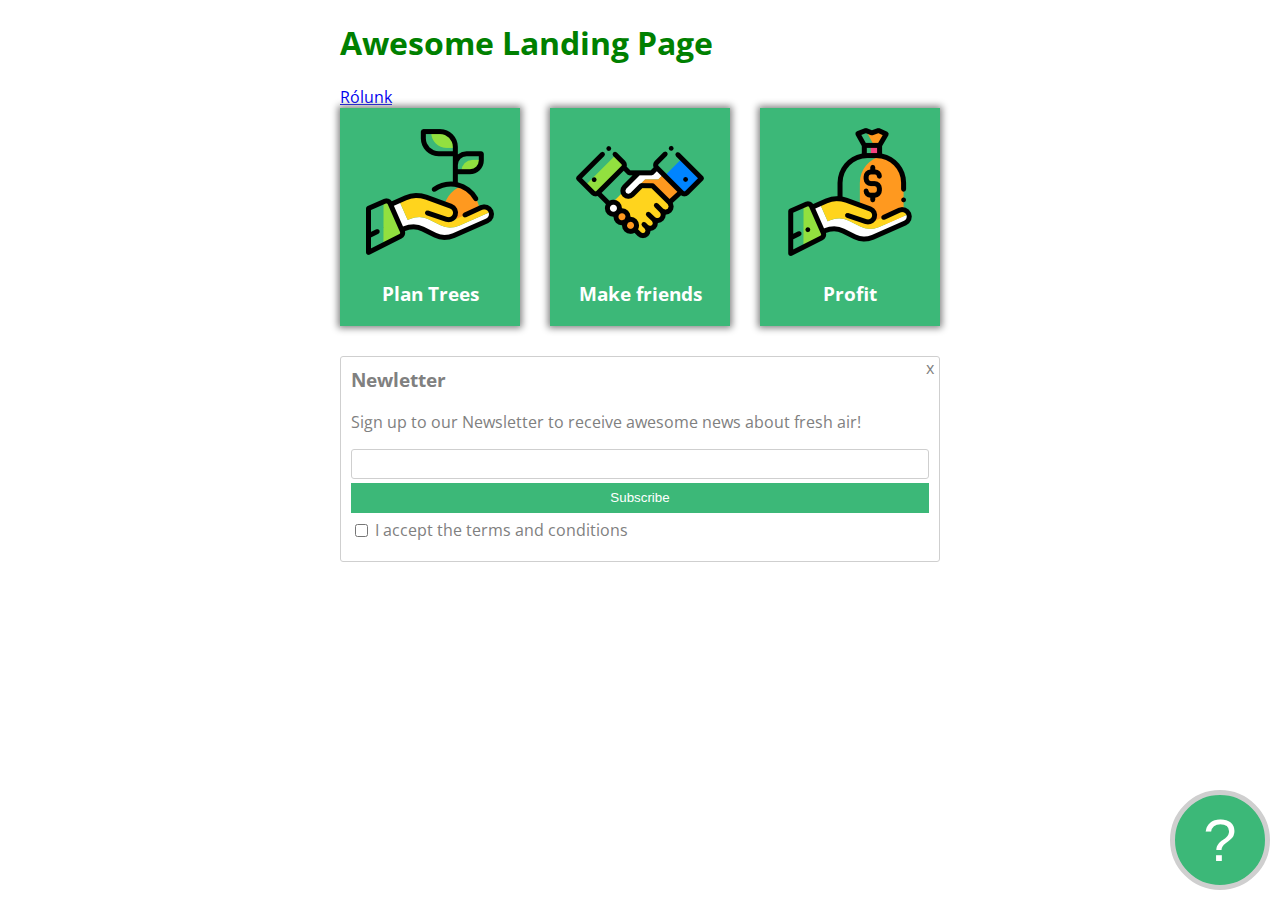
<file: index.html>
<!DOCTYPE html>
<html lang="en" >
<head>
  <meta charset="UTF-8">
  <title>CodePen - weblap</title>
  <link rel="preconnect" href="https://fonts.googleapis.com">
<link rel="preconnect" href="https://fonts.gstatic.com" crossorigin>
<link href="https://fonts.googleapis.com/css2?family=Open+Sans&display=swap" rel="stylesheet"><link rel="stylesheet" href="./style.css">

</head>
<body>
<!-- partial:index.partial.html -->
<div class="kontener">
  <h1>Awesome Landing Page</h1>
  <a href="./about.html">Rólunk</a>
  <div id="card-holder">
    <div class="card">
      <img src="./kepek/tree.png?raw=true" alt="">
      <h3>Plan Trees</h3>
    </div>
    <div class="card">
      <img src="./kepek/deal.png?raw=true" alt="">
      <h3>Make friends</h3>
    </div>
    <div class="card">
      <img src="./kepek/money.png?raw=true" alt="">
      <h3>Profit</h3>
    </div>
  </div>

  <div class="hirlevel">
    <h3>Newletter</h3>
    <p>Sign up to our Newsletter to receive awesome news about fresh air!</p>
    <form>
      <input id="email" type="email">
      <button type="submit">Subscribe</button>
      <input id="terms" type="checkbox">
      <label for="terms">I accept the terms and conditions</label>
    </form>
    <div id="close">x</div>
  </div>
</div>

<div>
  <button id="what">?</button>
</div>
<!-- partial -->
  
</body>
</html>
</file>
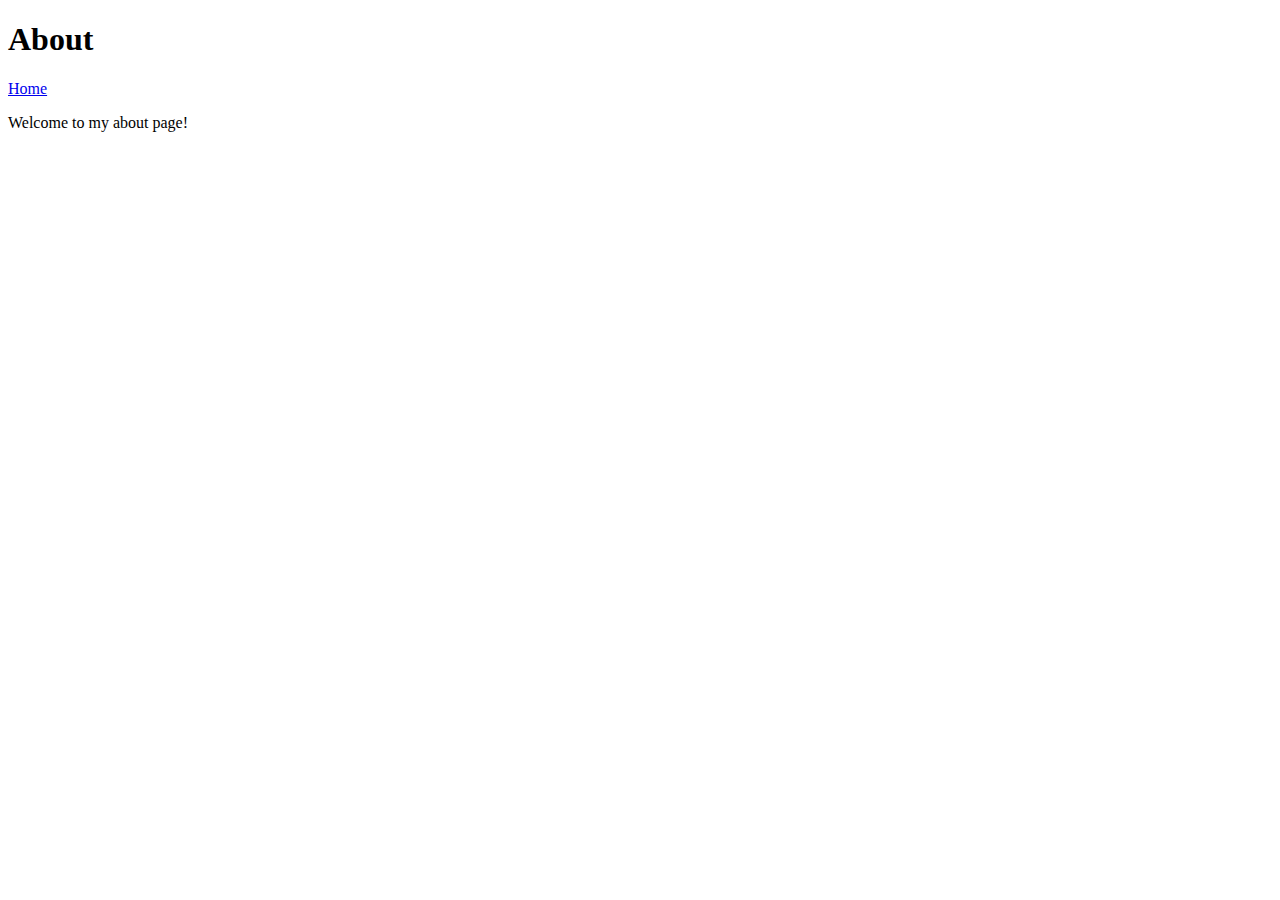
<file: about.html>
<!DOCTYPE html>
<html lang="en">
<head>
    <meta charset="UTF-8">
    <meta http-equiv="X-UA-Compatible" content="IE=edge">
    <meta name="viewport" content="width=device-width, initial-scale=1.0">
    <title>About</title>
</head>
<body>
    <h1>About</h1>
    <a href="./index.html">Home</a>
    <p>Welcome to my about page!</p>
</body>
</html>
</file>
<file: style.css>
.kontener {
  width: 600px;
  margin-left: auto;
  margin-right: auto;
  font-family: open sans;
}

.hirlevel {
  color: grey;
  border: solid thin #cfcfcf;
  border-radius: 3px;
  padding: 10px;
  padding-bottom: 20px;
  position: relative;
}

input#email {
  display: block;
  width: 100%;
  height: 30px;
  margin-bottom: 4px;
  border: solid #cfcfcf 1px;
  border-radius: 3px;
  box-sizing: border-box;
}

button {
  display: block;
  width: 100%;
  color: white;
  background: #3cb878;
  border: none;
  height: 30px;
}

h3 {
  margin-top: 0;
}
  
#terms {
  position: relative;
  top:1px;
  margin-top: 10px;
}

#close {
  position: absolute;
  top: 0;
  right: 5px;
}

#what {
  width: 100px;
  height: 100px;
  border-radius: 50%;
  font-size: 60px;
  position: fixed;
  bottom: 10px;
  right: 10px;
  border: solid #cfcfcf 5px;
}

.card {
  background: #3cb878;
  width: 180px;
  text-align: center;
  color: white;
  padding: 20px 0;
  margin-bottom: 30px;
  box-shadow: 0px 0px 7px 2px grey;
}

.card h3 {
  margin-top: 20px;
  margin-bottom: 0;
}

#card-holder {
  display: flex;
  justify-content: space-between; 
}

h1 {
  color:green;
}
</file>
